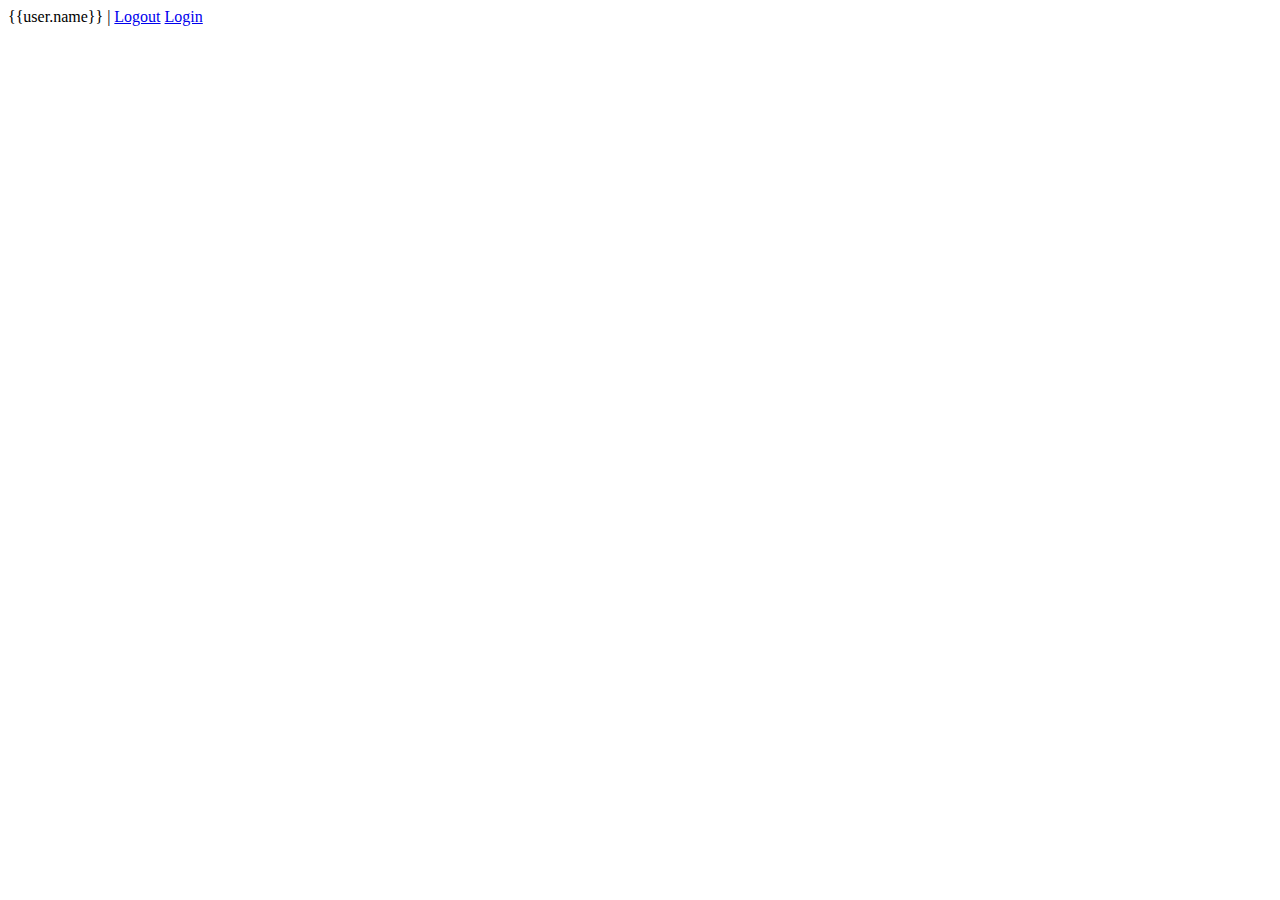
<file: app/test.html>
<body ng-controller="MyController">
  <span ng-show="user">
    {{user.name}} | <a href="#" ng-click="logout()">Logout</a>
  </span>
  <a href="#" ng-hide="user" ng-click="login()">Login</a>
  <script type="text/javascript" src="https://cdn.firebase.com/v0/firebase.js"></script>
  <script type='text/javascript' src='https://cdn.firebase.com/v0/firebase-simple-login.js'></script>
  <script src="lib/angular/angular.js"></script>
  <script src="lib/angular/angular-resource.js"></script>
  <script src="lib/angular-fire/angularFire.js"></script>
  <script>
    function MyController($scope, angularFireAuth) {
      var url = "https://fit4.firebaseio.com/";
      angularFireAuth.initialize(url, {scope: $scope, name: "user"});
      $scope.login = function() {
        angularFireAuth.login("facebook");
      };
      $scope.logout = function() {
        angularFireAuth.logout();
      };
    }
  </script>
</body>
</file>
